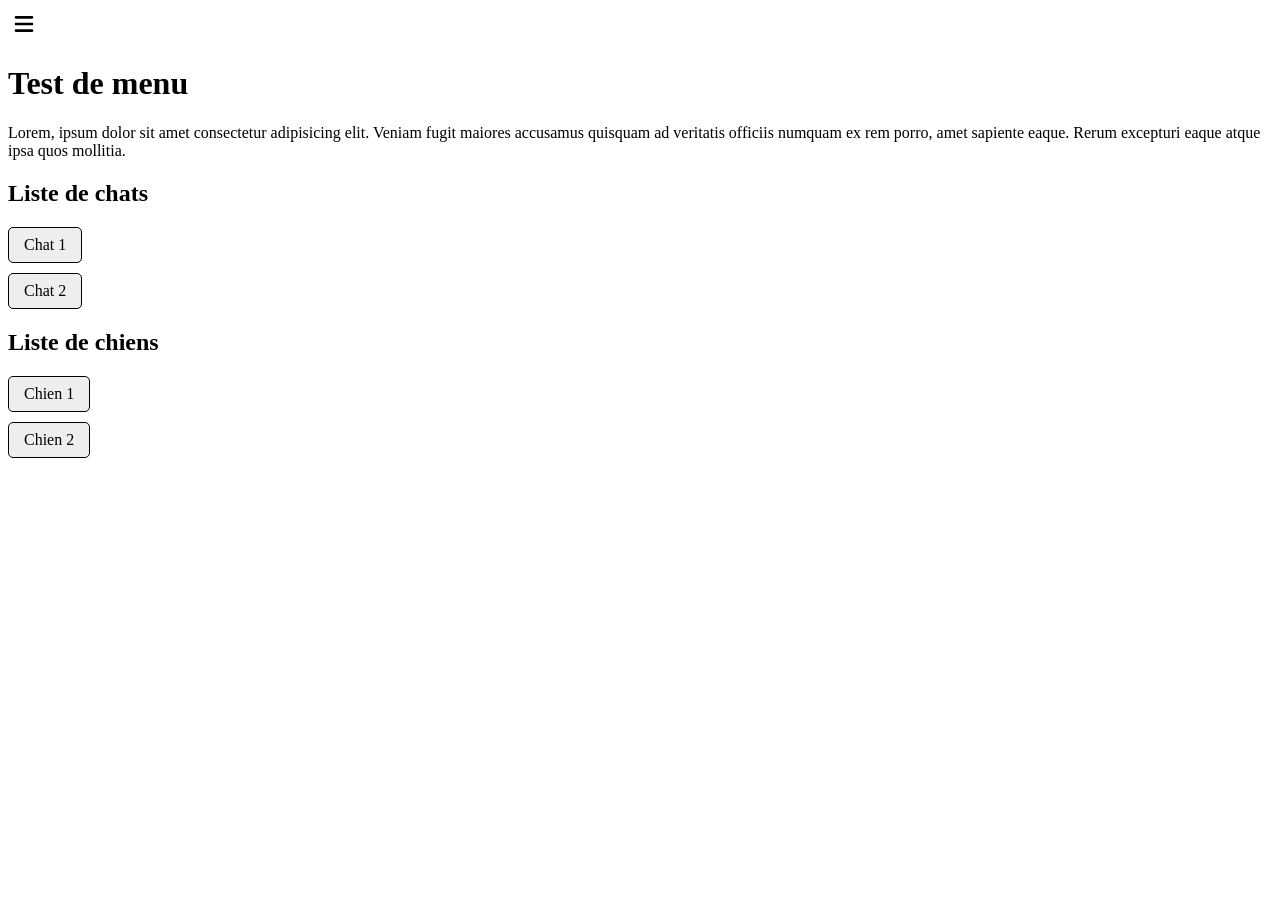
<file: index.html>
<!DOCTYPE html>
<html lang="fr">

<head>
  <meta charset="utf-8">
  <meta name="viewport" content="width=device-width, initial-scale=1">
  <title>Test de menu</title>
  <link rel="stylesheet" href="css/style.css">
</head>

<body>
  <header class="header header--home">

    <!-- Menu principal -->
    <button class="burger" type="button" popovertarget="menu" aria-label="Menu"><!-- La commande popovertarget definie l'élément comme cible pour passer en popover -->

        <img src="public/icones/hamburger.svg" alt="Menu">
    </button>

    <nav class="menu" id="menu" popover aria-label="Main menu">
      <button class="menu__close burger burger--close" type="button" popovertarget="menu" popovertargetaction="hide" aria-label="Close the menu" autofocus><!-- La commande permet de crée un bouton de fermeture du menu -->
        <img src="/public/icones/close.svg" alt="Close">
      </button>
      <ul class="menu__list">
        <li class="menu__item"><a href="/index.html">Accueil</a></li>
        <li class="menu__item">
        <details>
          <summary>Liste de chats</summary>
        <a href="/cats/chat-1.html">Chat 1</a>
        <a href="/cats/chat-2.html">Chat 2</a>
        </details>
      </li>
       <li class="menu__item">
        <details>
          <summary>Liste de chiens</summary>
        <a href="/dogs/chien-1.html">Chien 1</a>
        <a href="/dogs/chien-2.html">Chien 2</a>
        </details>
      </li>
      <li class="menu__item"><a class="menu__link" href="#">Item de menu trois</a></li>
      <li class="menu__item"><a class="menu__link" href="#">Item de menu quatre</a></li>
      </ul>
    </nav>
    <!-- Fin du menu principal -->
  </header>

  <!-- Contenu principal de la page -->
  <main>
    <h1>Test de menu</h1>
    <p>
      Lorem, ipsum dolor sit amet consectetur adipisicing elit. Veniam fugit maiores accusamus quisquam ad veritatis
      officiis numquam ex rem porro, amet sapiente eaque. Rerum excepturi eaque atque ipsa quos mollitia.
    
    </p>
    <h2>Liste de chats</h2>
   <a class="chat" href="cats/chat-1.html">Chat 1</a>
    <a class="chat" href="cats/chat-2.html">Chat 2</a>
    <h2>Liste de chiens</h2>
    <a class="chien" href="dogs/chien-1.html">Chien 1</a>
    <a class="chien" href="dogs/chien-2.html">Chien 2</a>
  </main>
  <!-- Fin du contenu principal -->

</body>

</html>
</file>
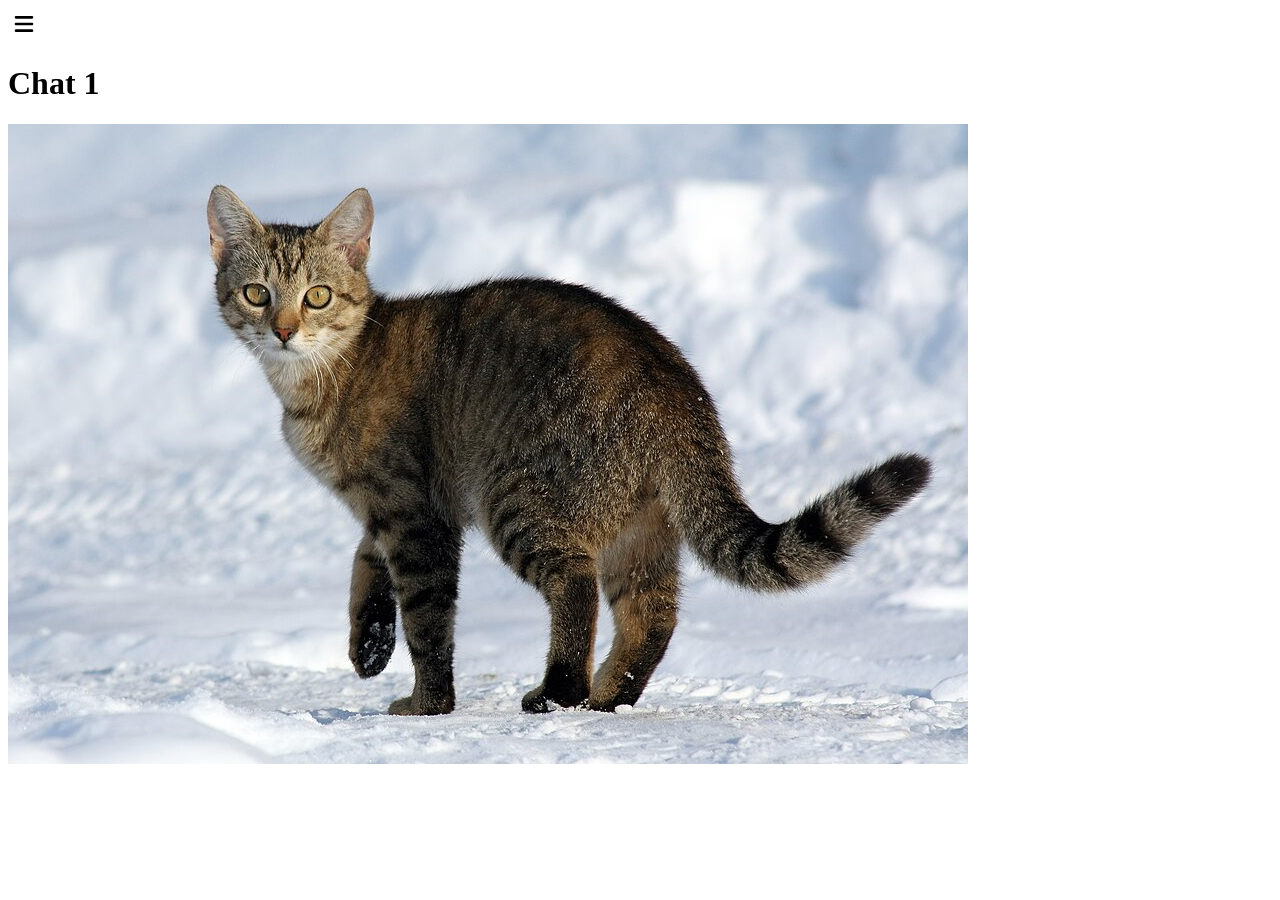
<file: cats/chat-1.html>
<!DOCTYPE html>
<html lang="en">
<head>
    <meta charset="UTF-8">
    <meta name="viewport" content="width=device-width, initial-scale=1.0">
    <title>Document</title>
        <meta charset="UTF-8">
    <meta name="viewport" content="width=device-width, initial-scale=1.0">
    <title>Document</title>
    <link rel="stylesheet" href="../css/style.css">
      <button class="burger" type="button" popovertarget="menu" aria-label="Menu"><!-- La commande popovertarget definie l'élément comme cible pour passer en popover -->
      <img src="/public/icones/hamburger.svg" alt="Menu">
    </button>
    <nav class="menu" id="menu" popover aria-label="Main menu">
      <button class="menu__close burger burger--close" type="button" popovertarget="menu" popovertargetaction="hide" aria-label="Close the menu" autofocus><!-- La commande permet de crée un bouton de fermeture du menu -->
        <img src="/public/icones/close.svg" alt="Close">
      </button>
      <ul class="menu__list">
        <li class="menu__item"><a href="/index.html">Accueil</a></li>
        <li class="menu__item">
        <details>
          <summary>Liste de chats</summary>
        <a href="/cats/chat-1.html">Chat 1</a>
        <a href="/cats/chat-2.html">Chat 2</a>
        </details>
      </li>
       <li class="menu__item">
        <details>
          <summary>Liste de chiens</summary>
        <a href="/dogs/chien-1.html">Chien 1</a>
        <a href="/dogs/chien-2.html">Chien 2</a>
        </details>
      </li>
      <li class="menu__item"><a class="menu__link" href="#">Item de menu trois</a></li>
      <li class="menu__item"><a class="menu__link" href="#">Item de menu quatre</a></li>
      </ul>
    </nav>
</head>
<h1>Chat 1</h1>
<body>
    <img src="/public/img/cats/Felis_catus-cat_on_snow.jpg" alt="">
</body>
</html>
</file>
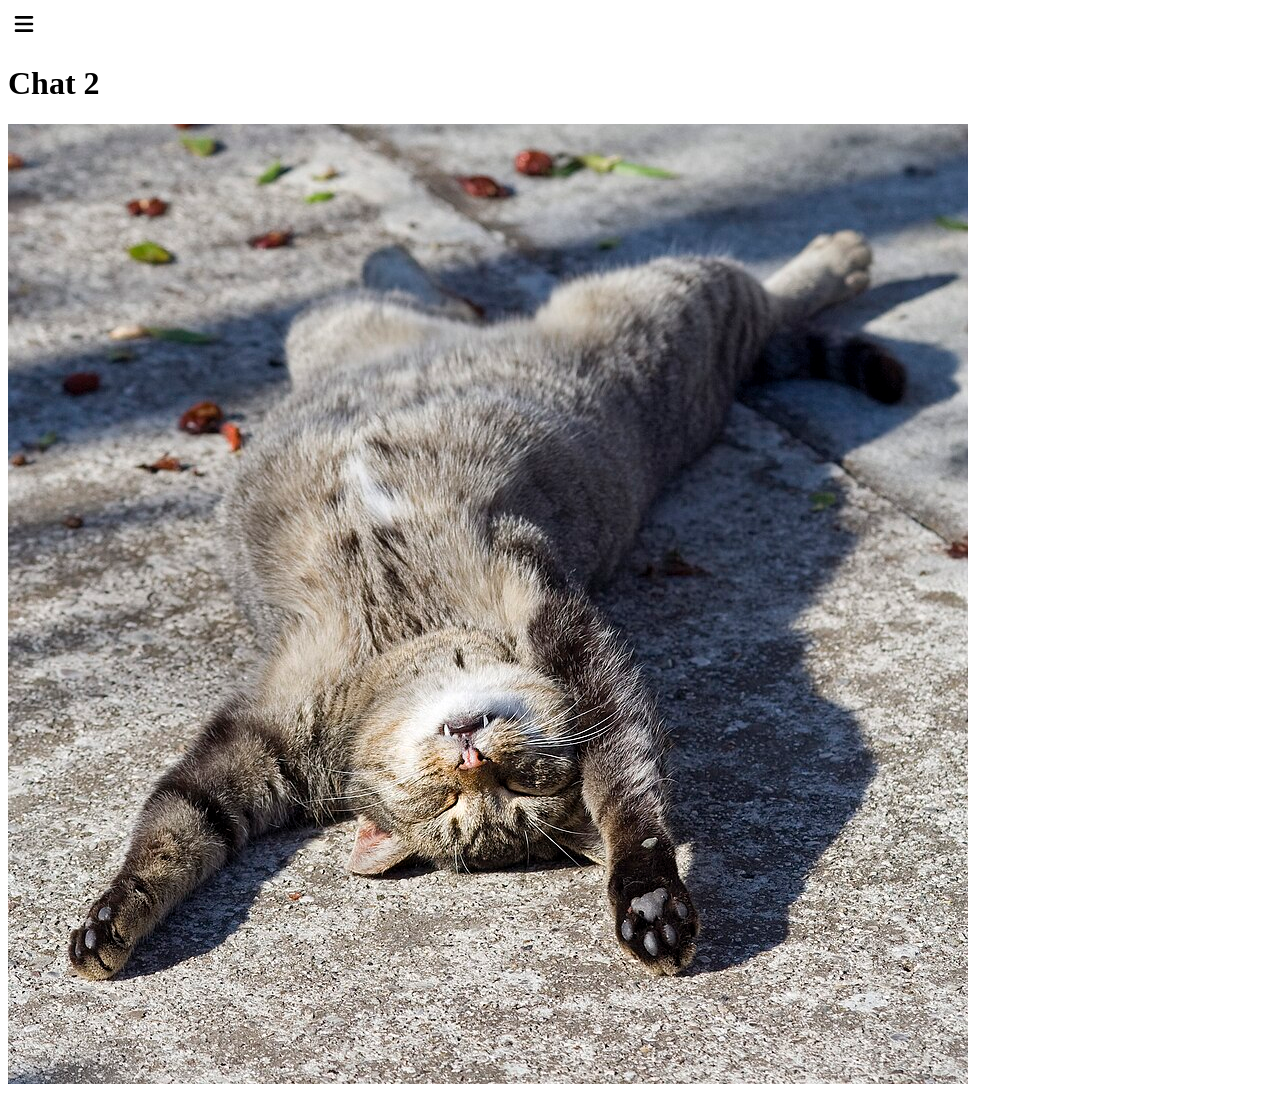
<file: cats/chat-2.html>
<!DOCTYPE html>
<html lang="en">
<head>
    <meta charset="UTF-8">
    <meta name="viewport" content="width=
    , initial-scale=1.0">
    <title>Document</title>
        <meta charset="UTF-8">
    <meta name="viewport" content="width=device-width, initial-scale=1.0">
    <title>Document</title>
    <link rel="stylesheet" href="../css/style.css">
      <button class="burger" type="button" popovertarget="menu" aria-label="Menu"><!-- La commande popovertarget definie l'élément comme cible pour passer en popover -->
      <img src="/public/icones/hamburger.svg" alt="Menu">
    </button>
    <nav class="menu" id="menu" popover aria-label="Main menu">
      <button class="menu__close burger burger--close" type="button" popovertarget="menu" popovertargetaction="hide" aria-label="Close the menu" autofocus><!-- La commande permet de crée un bouton de fermeture du menu -->
        <img src="/public/icones/close.svg" alt="Close">
      </button>
      <ul class="menu__list">
        <li class="menu__item"><a href="/index.html">Accueil</a></li>
        <li class="menu__item">
        <details>
          <summary>Liste de chats</summary>
        <a href="/cats/chat-1.html">Chat 1</a>
        <a href="/cats/chat-2.html">Chat 2</a>
        </details>
      </li>
       <li class="menu__item">
        <details>
          <summary>Liste de chiens</summary>
        <a href="/dogs/chien-1.html">Chien 1</a>
        <a href="/dogs/chien-2.html">Chien 2</a>
        </details>
      </li>
      <li class="menu__item"><a class="menu__link" href="#">Item de menu trois</a></li>
      <li class="menu__item"><a class="menu__link" href="#">Item de menu quatre</a></li>
      </ul>
    </nav>
</head>
<h1>Chat 2</h1>
<body>
    <img src="/public/img/cats/Sleeping_cat_on_her_back.jpg" alt="">
</body>
</html>
</file>
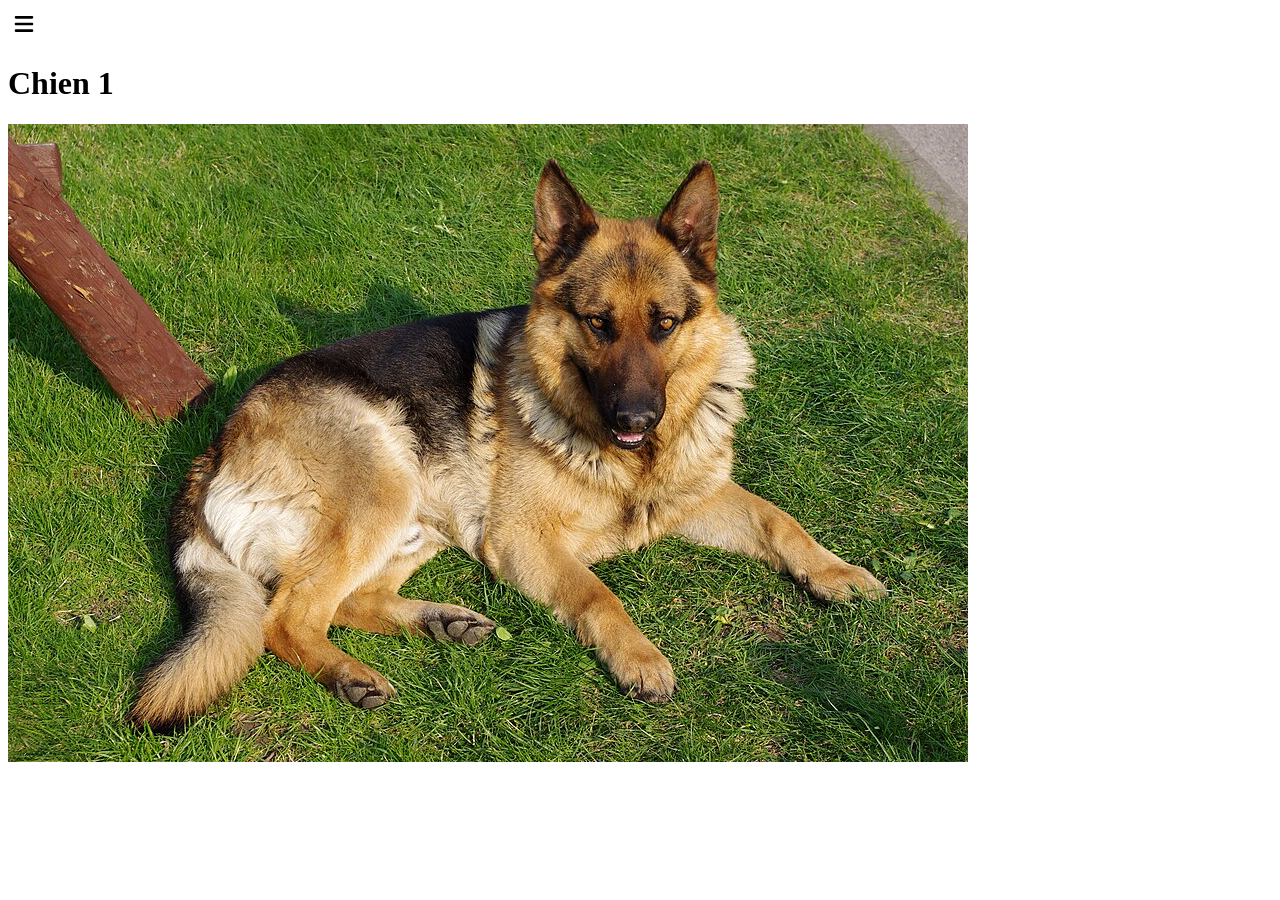
<file: dogs/chien-1.html>
<!DOCTYPE html>
<html lang="en">
<head>
    <meta charset="UTF-8">
    <meta name="viewport" content="width=device-width, initial-scale=1.0">
    <title>Document</title>
    <link rel="stylesheet" href="../css/style.css">
      <button class="burger" type="button" popovertarget="menu" aria-label="Menu"><!-- La commande popovertarget definie l'élément comme cible pour passer en popover -->
      <img src="/public/icones/hamburger.svg" alt="Menu">
    </button>
    <nav class="menu" id="menu" popover aria-label="Main menu">
      <button class="menu__close burger burger--close" type="button" popovertarget="menu" popovertargetaction="hide" aria-label="Close the menu" autofocus><!-- La commande permet de crée un bouton de fermeture du menu -->
        <img src="/public/icones/close.svg" alt="Close">
      </button>
      <ul class="menu__list">
        <li class="menu__item"><a href="/index.html">Accueil</a></li>
        <li class="menu__item">
        <details>
          <summary>Liste de chats</summary>
        <a href="/cats/chat-1.html">Chat 1</a>
        <a href="/cats/chat-2.html">Chat 2</a>
        </details>
      </li>
       <li class="menu__item">
        <details>
          <summary>Liste de chiens</summary>
        <a href="/dogs/chien-1.html">Chien 1</a>
        <a href="/dogs/chien-2.html">Chien 2</a>
        </details>
      </li>
      <li class="menu__item"><a class="menu__link" href="#">Item de menu trois</a></li>
      <li class="menu__item"><a class="menu__link" href="#">Item de menu quatre</a></li>
      </ul>
    </nav>
</head>
<h1>Chien 1</h1>
<body>
    <img src="/public/img/dogs/20110425_German_Shepherd_Dog_8505.jpg" alt="">
    
</body>
</html>
</file>
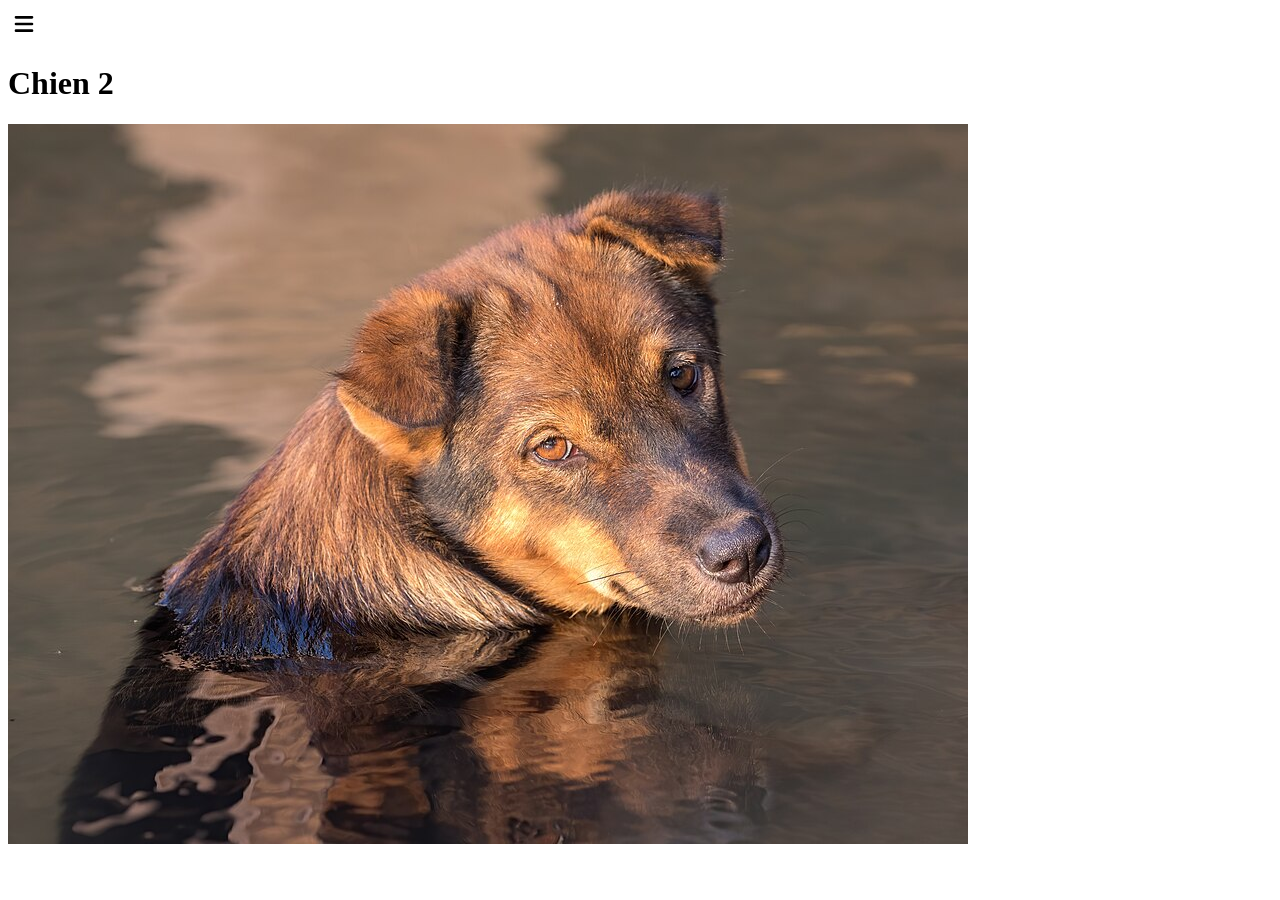
<file: dogs/chien-2.html>
<!DOCTYPE html>
<html lang="en">
<head>
    <meta charset="UTF-8">
    <meta name="viewport" content="width=device-width, initial-scale=1.0">
    <title>Document</title>
        <meta charset="UTF-8">
    <meta name="viewport" content="width=device-width, initial-scale=1.0">
    <title>Document</title>
    <link rel="stylesheet" href="../css/style.css">
      <button class="burger" type="button" popovertarget="menu" aria-label="Menu"><!-- La commande popovertarget definie l'élément comme cible pour passer en popover -->
      <img src="/public/icones/hamburger.svg" alt="Menu">
    </button>
    <nav class="menu" id="menu" popover aria-label="Main menu">
      <button class="menu__close burger burger--close" type="button" popovertarget="menu" popovertargetaction="hide" aria-label="Close the menu" autofocus><!-- La commande permet de crée un bouton de fermeture du menu -->
        <img src="/public/icones/close.svg" alt="Close">
      </button>
      <ul class="menu__list">
        <li class="menu__item"><a href="/index.html">Accueil</a></li>
        <li class="menu__item">
        <details>
          <summary>Liste de chats</summary>
        <a href="/cats/chat-1.html">Chat 1</a>
        <a href="/cats/chat-2.html">Chat 2</a>
        </details>
      </li>
       <li class="menu__item">
        <details>
          <summary>Liste de chiens</summary>
        <a href="/dogs/chien-1.html">Chien 1</a>
        <a href="/dogs/chien-2.html">Chien 2</a>
        </details>
      </li>
      <li class="menu__item"><a class="menu__link" href="#">Item de menu trois</a></li>
      <li class="menu__item"><a class="menu__link" href="#">Item de menu quatre</a></li>
      </ul>
    </nav>
</head>
<h1>Chien 2
</h1>
<body>
    <img src="/public/img/dogs/Liver_yellow_dog_in_the_water_looking_at_viewer_at_golden_hour_in_Don_Det_Laos.jpg" alt="">
</body>
</html>
</file>
<file: css/style.css>
/* On Ajoute une régle CSS ayant pour sélecteur .menu qui indique de trouvé les éléments de classe "menu" (class="menu") dans l'HTML. Cette règle fixe les propriétés CSS */

.menu {
  width: 100%; /* hauteur : 100% du parent */
  height: 100%; /* largeur : 100% du parent */
  border: 0; /* pas de bord (épaisseur 0) */
}
/* L'élément html est la racine du document HTML. On veut qu'il ne puisse pas scroller quand le menu (.menu) est ouvert (aka. répond au pseudosélecteur :popover-open) */
html:has(.menu:popover-open) {    /* On utilise :has() pour tester un élément enfant. */
  overflow: hidden; /* l'ajout de overflow: hidden à l'ouverture du menu empêche le scroll de la page en arrière. */
}


/* La propriété CSS cursor permet de changer l'apparence du curseur.Il permet quand on passe le curseur sur un élément cliquable */
.burger {
  cursor: pointer;
}

/* On complète le bloc existant */
.menu {

/* Transition de 400ms, y compris sur les propriétés à valeurs discrètes */
  transition: 400ms allow-discrete;
  /* Le menu commence avec une opacité à 0, donc transparent */
  opacity: 0;
}
/* Quand le menu est visible (popover ouvert) */
.menu:popover-open {
/* L'opacité passe à 1 progressivement grâce à la transition */
  opacity: 1;
}
/* Permet d'avoir une animation même si le menu était en display:none */
@starting-style {
  .menu:popover-open {
 /* L'animation commence avec une opacité à 0 */
    opacity: 0;
  }
}
/* maintien le bouton à sa position initiale */
@starting-style {
  .menu:popover-open .burger--close {
    transform: none;
  }
}


/* Pour les utilisateurs qui préfèrent réduire les mouvements il peut les desactiver dans la console  */
@media (prefers-reduced-motion: reduce) {
  .menu,
  .menu .burger--close {
    transition: none;
  }
}
.burger {
  width: 32px;
  height: 32px;
  padding: 0;
  border: none;
  background: none;
}

.chat {
  display: block;
  width: fit-content;
  padding: 8px 15px;
  margin-bottom: 10px;
  border: 1px solid black;
  border-radius: 5px;
  text-decoration: none;
  color: black;
  background-color: #eee;
}

.chien {
  display: block;
  width: fit-content;
  padding: 8px 15px;
  margin-bottom: 10px;
  border: 1px solid black;
  border-radius: 5px;
  text-decoration: none;
  color: black;
  background-color: #eee;
}

.chien:hover {
  background-color: #ddd;
}
</file>
